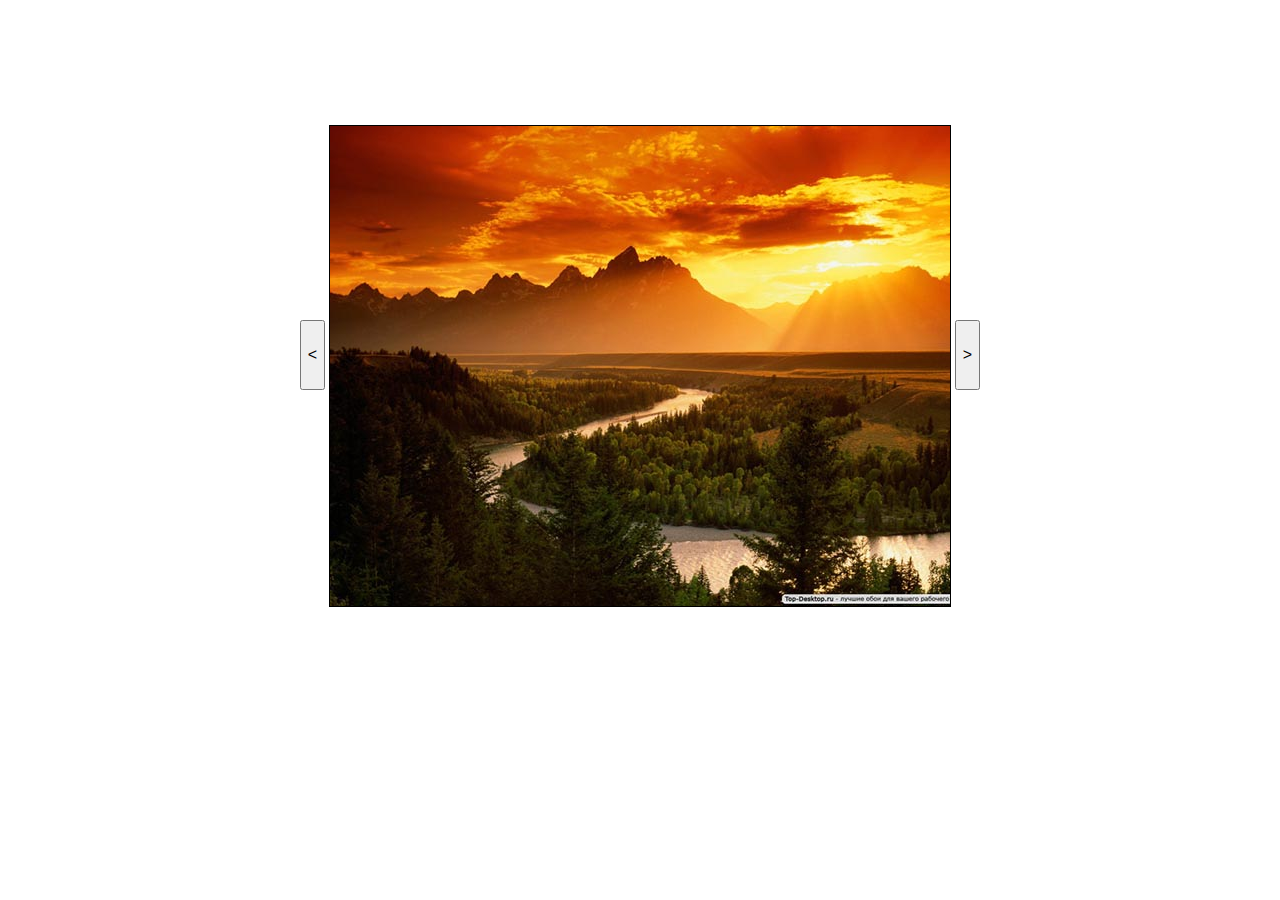
<file: js_slider/index.html>
<!DOCTYPE html>
<html lang="en">
  <head>
    <meta charset="UTF-8" />
    <meta name="viewport" content="width=device-width, initial-scale=1.0" />
    <title>Document</title>
    <link rel="stylesheet" href="style.css" />
    <script defer src="app.js"></script>
  </head>
  <body>
    <div id="main">
      <button class="left" onclick="slider.left();"><</button>
      <div id="scr"></div>
      <button class="right" onclick="slider.right();">></button>
    </div>
  </body>
</html>
</file>
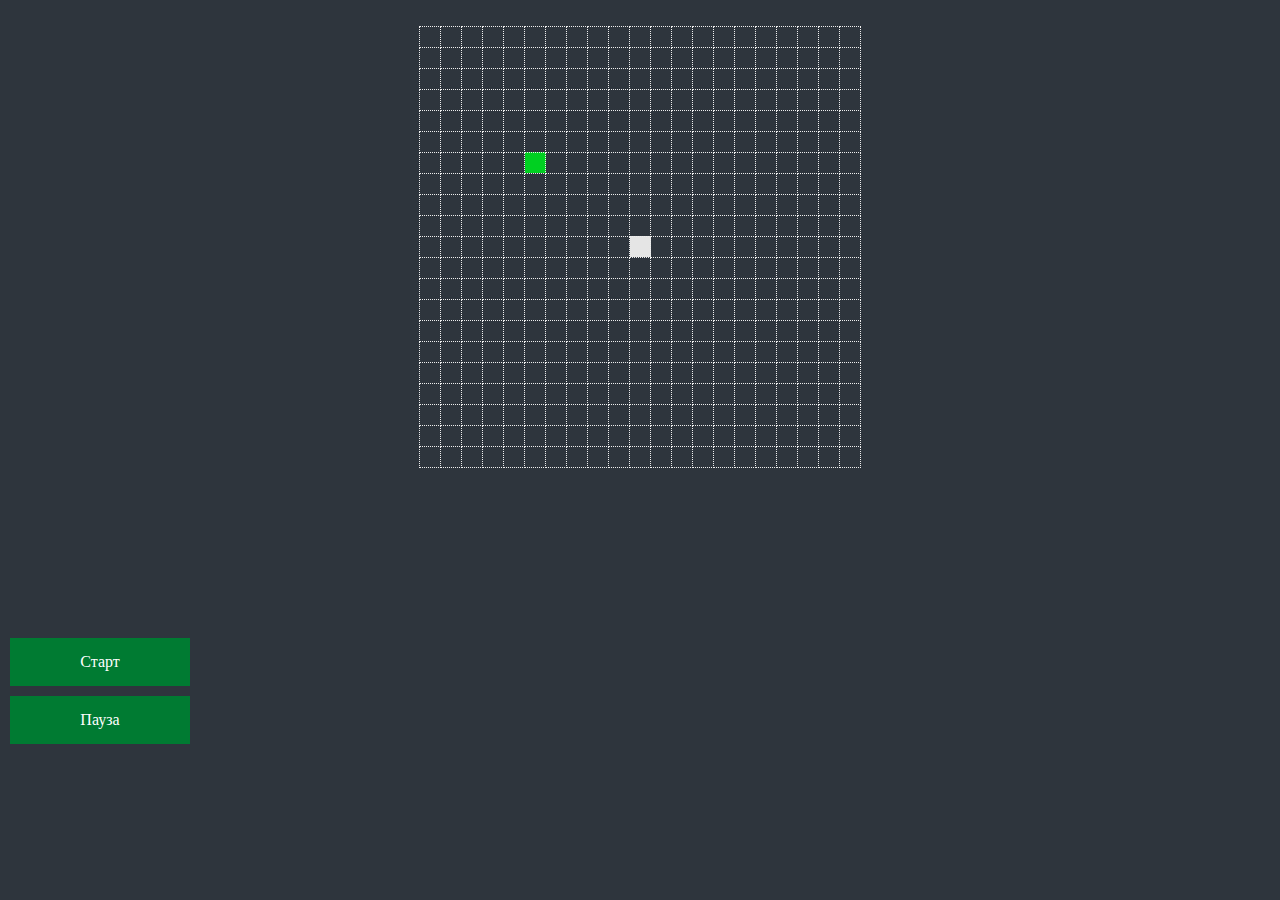
<file: snake/index.html>
<!DOCTYPE html>
<html lang="en">
  <head>
    <meta charset="UTF-8" />
    <meta name="viewport" content="width=device-width, initial-scale=1.0" />
    <title>Document</title>
    <link rel="stylesheet" href="style.css" />
    <script defer src="src/board.js"></script>
    <script defer src="src/food.js"></script>
    <script defer src="src/game.js"></script>
    <script defer src="src/settings.js"></script>
    <script defer src="src/snake.js"></script>
    <script defer src="src/main.js"></script>
    <script defer src="src/status.js"></script>
    <script defer src="src/menu.js"></script>
  </head>
  <body>
    <table id="game" class="td"></table>
    <div id="count"></div>
    <div id="message"></div>
    <div id="startBtn" class="menuButton">Старт</div>
    <div id="pauseBtn" class="menuButton">Пауза</div>
  </body>
</html>
</file>
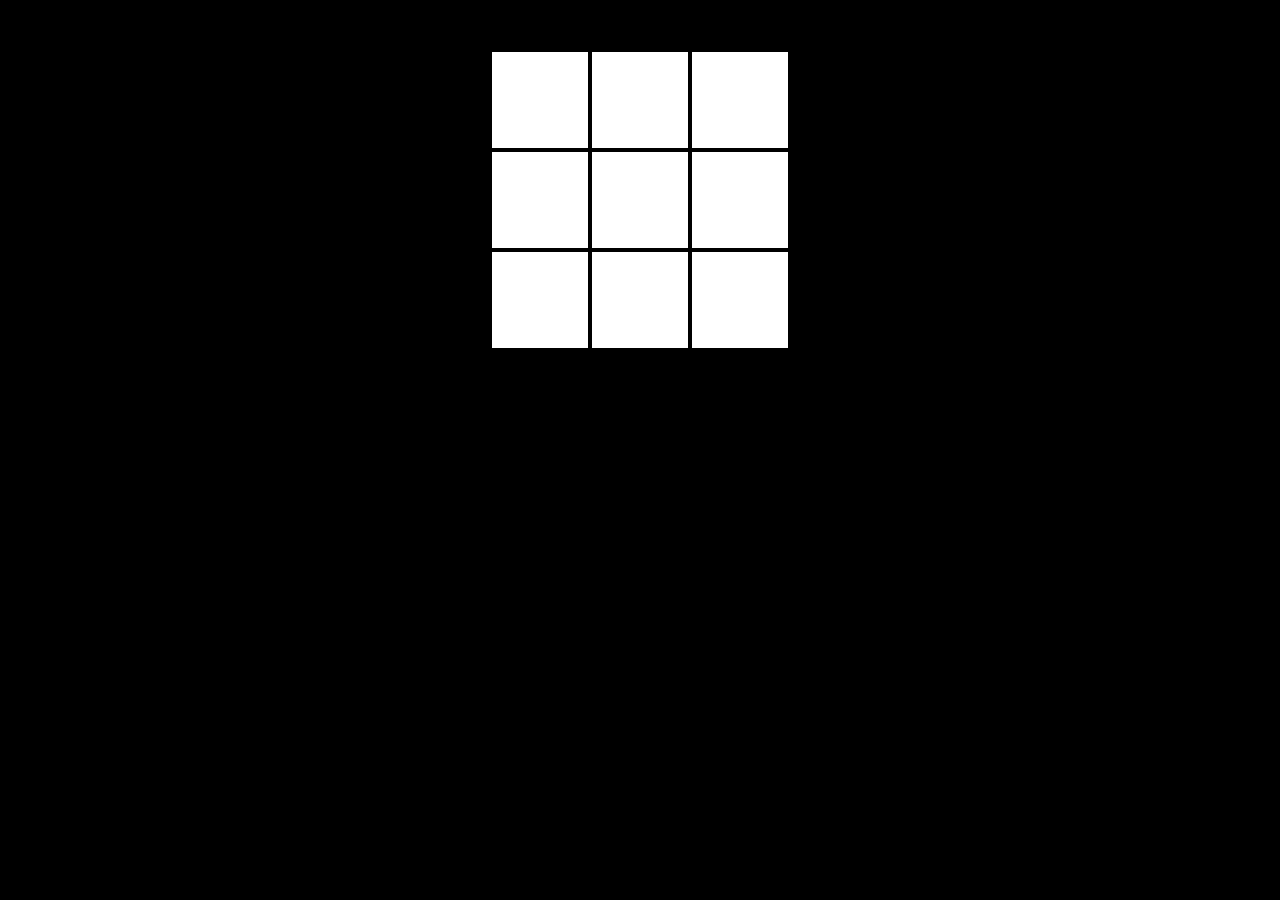
<file: tictactoe/index.html>
<!DOCTYPE html>
<html lang="en">
  <head>
    <meta charset="UTF-8" />
    <meta name="viewport" content="width=device-width, initial-scale=1.0" />
    <title>Document</title>
    <link rel="stylesheet" href="style.css" />
    <script defer src="app.js"></script>
  </head>
  <body>
    <div class="container">
      <div class="table">
        <div class="cell" id="0" onclick="move(0, 'player')"></div>
        <div class="cell" id="1" onclick="move(1, 'player')"></div>
        <div class="cell" id="2" onclick="move(2, 'player')"></div>
        <div class="cell" id="3" onclick="move(3, 'player')"></div>
        <div class="cell" id="4" onclick="move(4, 'player')"></div>
        <div class="cell" id="5" onclick="move(5, 'player')"></div>
        <div class="cell" id="6" onclick="move(6, 'player')"></div>
        <div class="cell" id="7" onclick="move(7, 'player')"></div>
        <div class="cell" id="8" onclick="move(8, 'player')"></div>
      </div>
    </div>
  </body>
</html>
</file>
<file: js_slider/style.css>
* {
  margin: 0;
  padding: 0;
}

#main {
  position: relative;
  margin: 100px auto;
  padding: 5px;
  width: 680px;
  height: 480px;
}
#scr {
  margin: 20px auto;
  width: 620px;
  height: 480px;

  border: 1px solid black;
}
button {
  position: absolute;
  top: 220px;
  width: 25px;
  height: 70px;
  font: 12pt arial, tahoma, sans-serif;
  text-align: center;
}
.left {
  left: 5px;
}
.right {
  right: 5px;
}
</file>
<file: snake/style.css>
* {
  margin: 0;
  padding: 0;
  background: #2e353d;
}

.menuButton {
  width: 150px;
  padding: 15px;
  margin: 10px;
  color: white;
  background: #007b32;
  text-align: center;
  cursor: pointer;
}

.menuButton:hover {
  background: #009641;
}

#game {
  border-collapse: collapse;
  margin: 2% auto 0;
}

#menu {
  display: flex;
  justify-content: center;
}

td {
  width: 20px;
  height: 20px;
  border: 1px dotted #eee;
  border-collapse: collapse;
}

.food {
  background: #00d021;
}

.snakeBody {
  background: #e5e5e5;
}

.snakeHead {
  background: #9b0013;
}

.disabled {
  background: #7c7c7c;
}

.disabled:hover {
  background: #7c7c7c;
}

#message {
  padding: 40px;
  font-size: 44px;
  color: red;
}

#count {
  padding: 40px;
  font-size: 44px;
  color: red;
}
</file>
<file: tictactoe/style.css>
* {
  margin: 0;
  padding: 0;
}
body {
  background-color: black;
}
.actions {
  text-align: center;
}
.ai {
  background-image: url("./img/ai.jpg");
}
.container {
  margin: 50px auto;
  width: 300px;
}
.cell {
  background-color: white;
  border: 2px solid black;
  float: left;
  height: 96px;
  width: 96px;
}
.cell:hover {
  border-color: red;
}
.player {
  background-image: url("./img/player.jpg");
}
</file>
